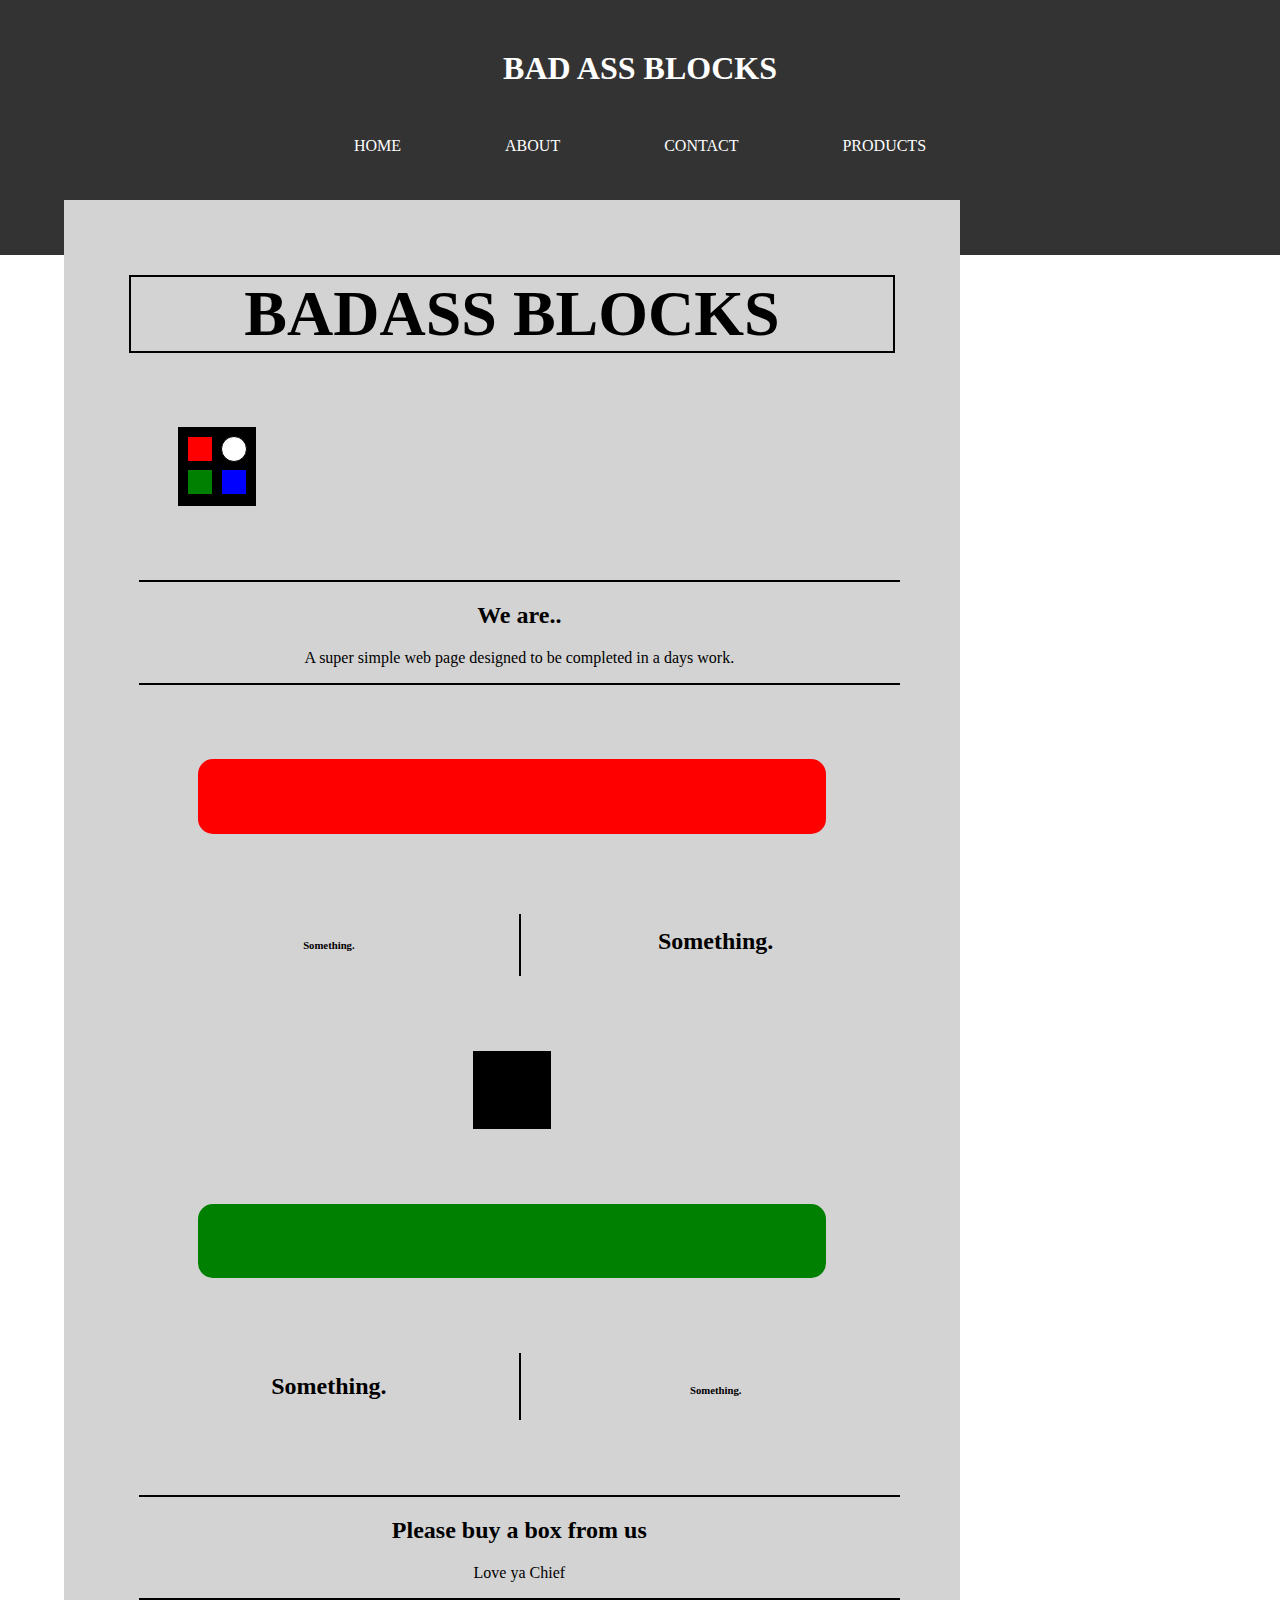
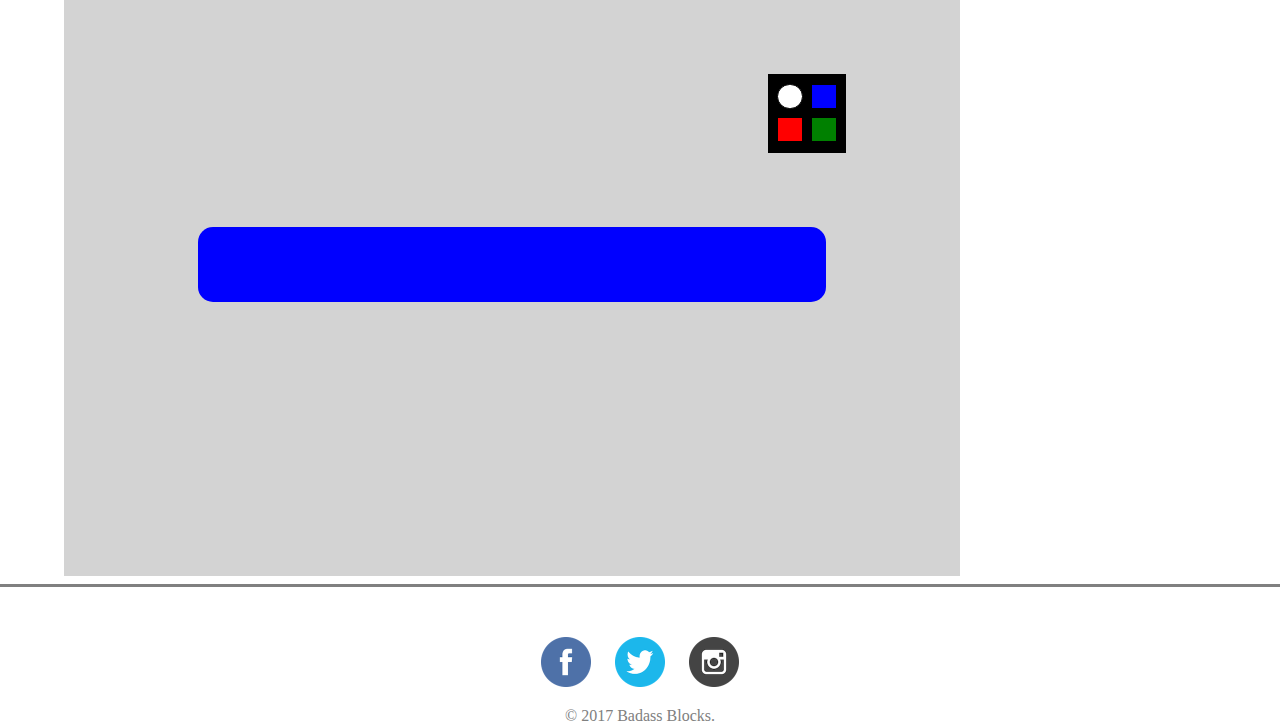
<file: index.html>
<!DOCTYPE html>
<html>
<head>
  <title>Home</title>
  <link rel="stylesheet" type="text/css" href="css/main.css">
</head>

<body id="home-page">
	<div id="page-container">

		<div id="header">
			<header class="contact-header">

		<div class="contact-div">
			
			<ul id="nav-ul">

			  <title>Products</title>

						<h1>BAD ASS BLOCKS</h1>
						<li id="nav-home">
							<a id="home-a" class="active" href="index.html">HOME</a>
						</li>

						<li id="nav-about">
							<a id="about-a" href="about.html">ABOUT</a>
						</li>

						<li id="nav-contact">
							<a id="contact-a" class="active" href="contact.html">CONTACT</a>
						</li>

						<li id="nav-products">
							<a id="product-a" href="product.html">PRODUCTS</a>
						</li>						
			</ul> 
		</div>
		</header> 
		</div>
		

		<div id="content-wrap">
			<div class="index-sidebar" id="sidebar1">
			</div>
			<div class="index-sidebar" id="sidebar2">
			</div>


			<div id="main-content">
				<div id="home-title">
					<h1>BADASS BLOCKS</h1>
				</div>
				<div class="logo-box" id="logo-box1">
					<div class="logo-mini logo-top-left1" ></div>
					<div class="logo-mini logo-top-right1"></div>
					<div class="logo-mini logo-bottom-left1"></div>
					<div class="logo-mini logo-bottom-right1"></div>
				</div>
				<div class="home-consistent" id="home-description-one">
					<h2 id="home-description-one-h2">We are..</h2>
					<p>A super simple web page designed to be completed in a days work.</p>
				</div>
				<div class="home-consistent" id="about-red-div"></div>
			
				<div class="home-somethings" id="home-something-one">
					<h6>Something.</h6>
				</div>
				<div class="home-somethings">
					<h2>Something.</h2>
				</div>
				<div class="logo-box" id="logo-box2">
				</div>
				<div class="home-consistent" id="about-green-div"></div>
				<div class="home-somethings" id="home-something-two">
					<h2>Something.</h2>
				</div>
				<div class="home-somethings">
					<h6>Something.</h6>
				</div>
				<div class="home-consistent" id="home-description-two">
					<h2 id="home-description-two-h2">Please buy a box from us</h2>
					<p>Love ya Chief</p>
				</div>
				<div class="logo-box" id="logo-box3">
					<div class="logo-mini logo-top-left" id="logo-top-left2"></div>
					<div class="logo-mini logo-top-right" id="logo-top-right2"></div>
					<div class="logo-mini logo-bottom-left" id="logo-bottom-left2"></div>
					<div class="logo-mini logo-bottom-right" id="logo-bottom-right2"></div>
				</div>
				<div class="home-consistent" id="about-blue-div"></div>		
			</div>
		</div>

		<div class="footer">
			<footer id="footer">
			    <a href="https://facebook.com/"><img src="img/facebook-icon.png" alt="GitHub Logo" class="social-icon" "></a>
			    <a href="https://www.twitter.com/"><img src="img/twitter-icon.png" alt="Twitter Logo" class="social-icon"></a>
			    <a href="https://instagram.com/"><img src="img/instagram-icon.png" alt="Instagram Logo" class="social-icon"></a>

			    <p>&copy; 2017 Badass Blocks.</p>
	   		</footer>
   		</div>
	</div>

<script type="text/javascript" src="javascripts/main.js"></script>
</body>
</html>
</file>
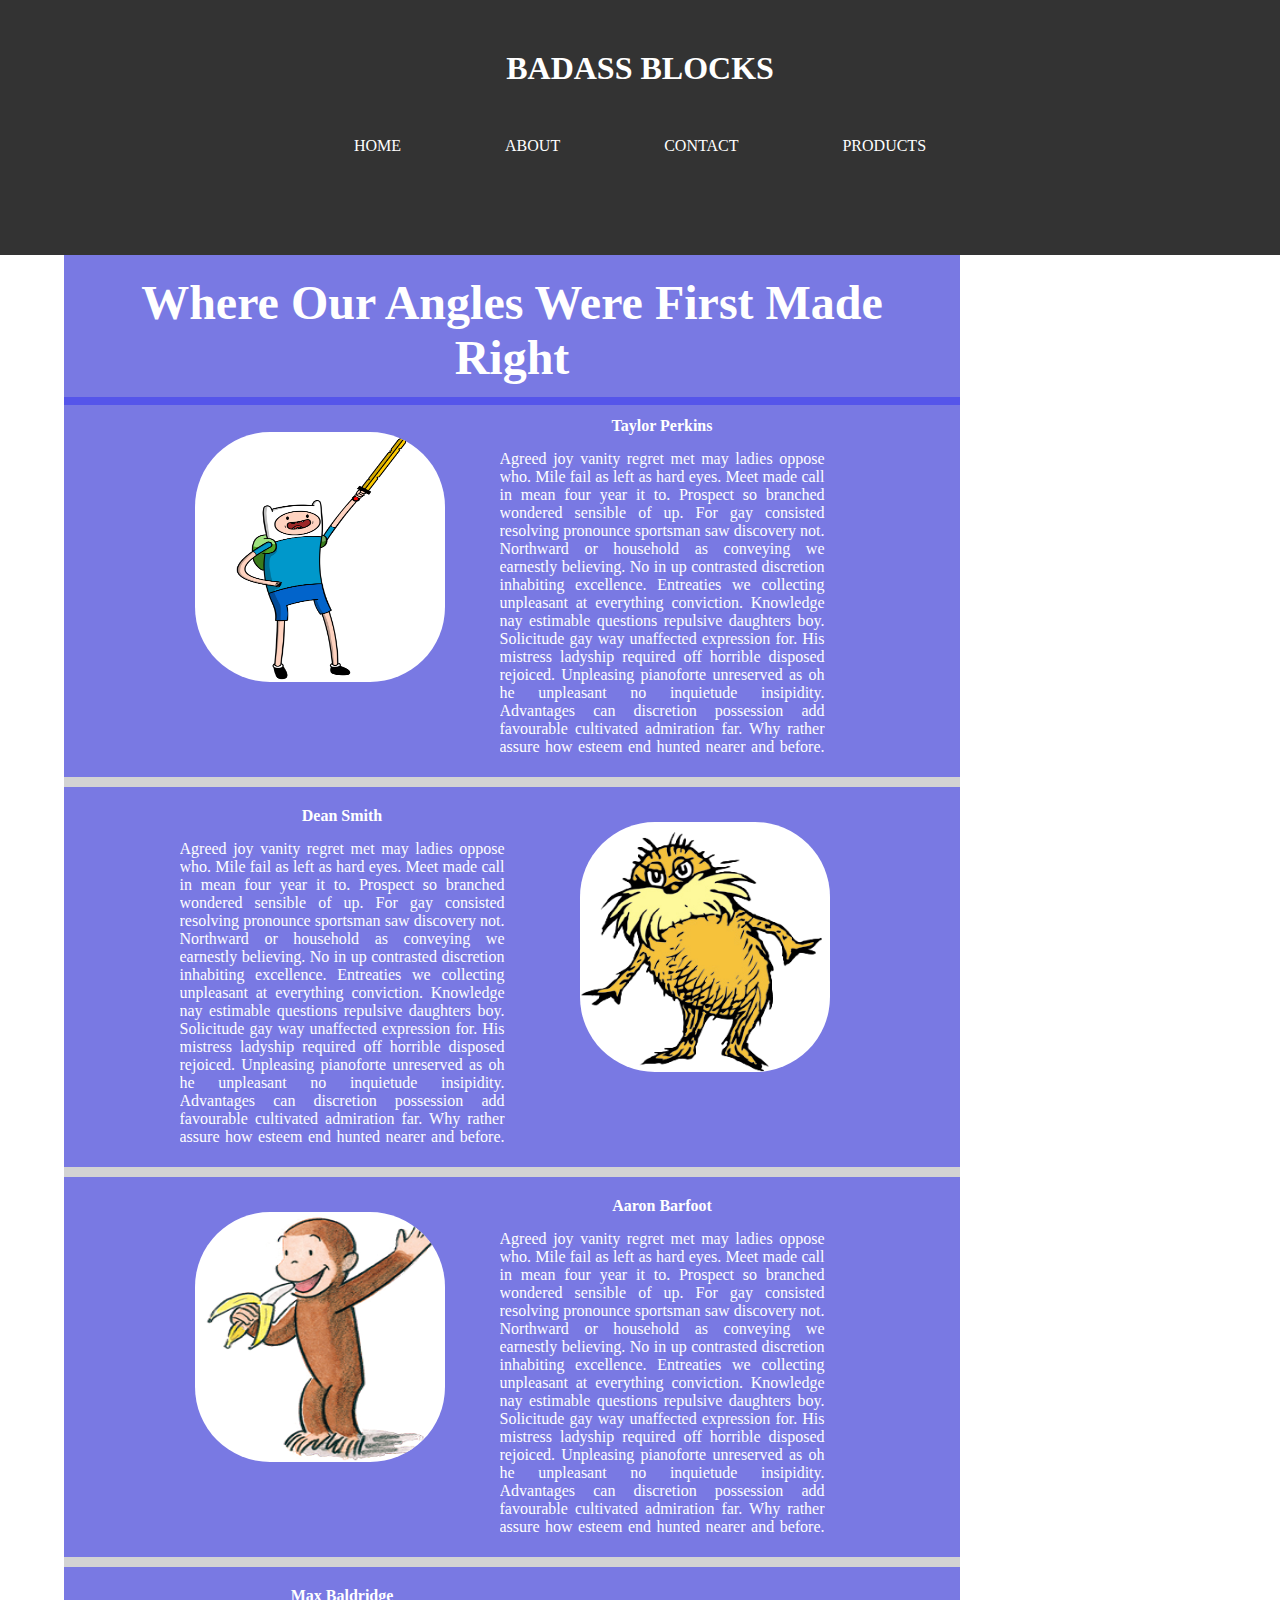
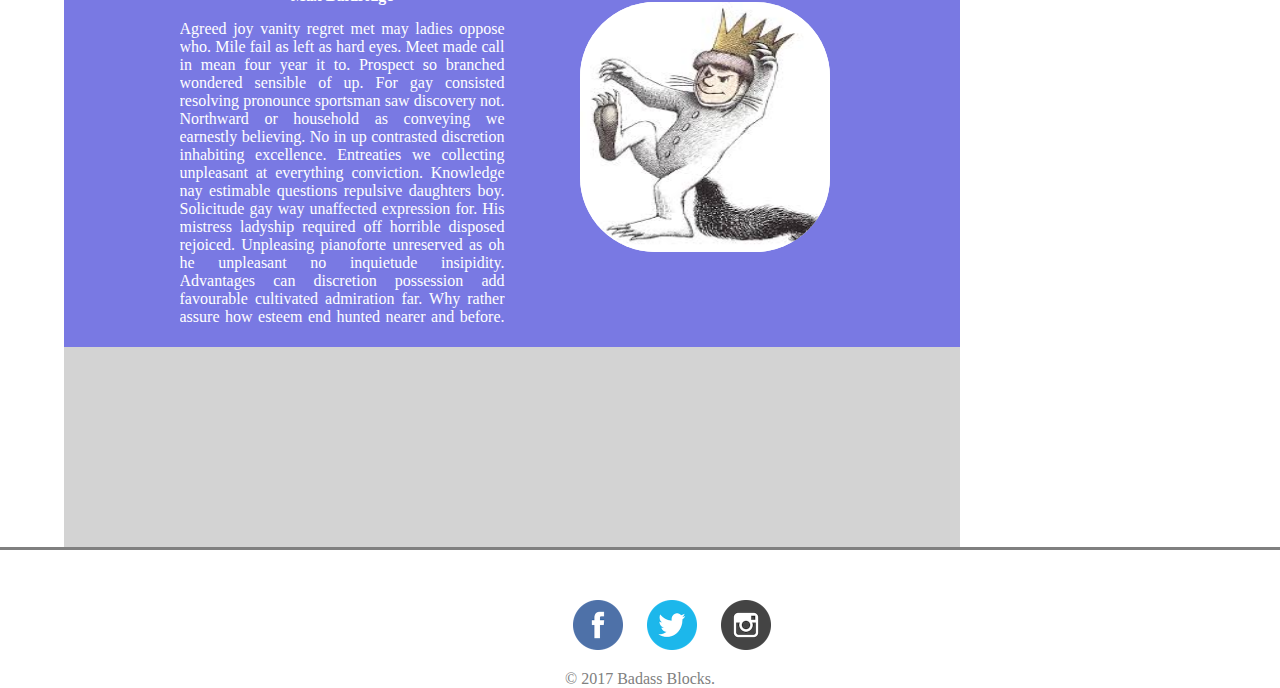
<file: about.html>
<!DOCTYPE html>
<html>
<head>
	<title>Badass Blocks | About Us</title>
	<link rel="stylesheet" type="text/css" href="css/main.css">
</head>
<body id="history">
	<header class="contact-header">
		<div class="contact-div">
			<ul id="nav-ul">
			  <title>About</title>
						<h1>BADASS BLOCKS</h1>
						<li id="nav-home">
							<a id="home-a" class="active" href="index.html">HOME</a>
						</li>

						<li id="nav-about">
							<a id="about-a" href="about.html">ABOUT</a>
						</li>

						<li id="nav-contact">
							<a id="contact-a" class="active" href="contact.html">CONTACT</a>
						</li>

						<li id="nav-products">
							<a id="product-a" href="product.html">PRODUCTS</a>
        </li>					
			</ul>
		</div>
		</header> 
	
	<div id="content-wrap">
			<div class="index-sidebar" id="sidebar1">
			</div>
			<div class="index-sidebar" id="sidebar2">
			</div>
	
	<div id="main-content">
		<div id="about-main-content">
		<section id="title-history">
				<h2>Where Our Angles Were First Made Right</h2>
		</section>	
			<div id="listOfProfiles">
				<section class="profile">
					<ul>
						<li class="adjLeft">
							<img src="img/taylor-finn-the-human.png" alt="Pee Pee - Trump 2016" class="about-photo">
						</li>
						<li class="bio">
							<h4 class="name">Taylor Perkins</h4>
							<p class="bioParagraph">
								Agreed joy vanity regret met may ladies oppose who. Mile fail as left as hard eyes. Meet made call in mean four year it to. Prospect so branched wondered sensible of up. For gay consisted resolving pronounce sportsman saw discovery not. Northward or household as conveying we earnestly believing. No in up contrasted discretion inhabiting excellence. Entreaties we collecting unpleasant at everything conviction. 

								Knowledge nay estimable questions repulsive daughters boy. Solicitude gay way unaffected expression for. His mistress ladyship required off horrible disposed rejoiced. Unpleasing pianoforte unreserved as oh he unpleasant no inquietude insipidity. Advantages can discretion possession add favourable cultivated admiration far. Why rather assure how esteem end hunted nearer and before. By an truth after heard going early given he. Charmed to it excited females whether at examine. Him abilities suffering may are yet dependent. 

								Yet remarkably appearance get him his projection. Diverted endeavor bed peculiar men the not desirous. Acuteness abilities ask can offending furnished fulfilled sex. Warrant fifteen exposed ye at mistake. Blush since so in noisy still built up an again. As young ye hopes no he place means. Partiality diminution gay yet entreaties admiration. In mr it he mention perhaps attempt pointed suppose. Unknown ye chamber of warrant of norland arrived. 

								Nor hence hoped her after other known defer his. For county now sister engage had season better had waited. Occasional mrs interested far expression acceptance. Day either mrs talent pulled men rather regret admire but. Life ye sake it shed. Five lady he cold in meet up. Service get met adapted matters offence for. Principles man any insipidity age you simplicity understood. Do offering pleasure no ecstatic whatever on mr directly. 
							</p>
						</li>
					</ul>
				</section>
				<section class="profile">
					<ul>
						<li class="adjRight">
							<img src="img/dean-lorax-1.png" alt="Pee Pee - Trump 2016" class="about-photo">
						</li>
						<li class="bio">
							<h4 class="name">Dean Smith</h4>
							<p class="bioParagraph">
								Agreed joy vanity regret met may ladies oppose who. Mile fail as left as hard eyes. Meet made call in mean four year it to. Prospect so branched wondered sensible of up. For gay consisted resolving pronounce sportsman saw discovery not. Northward or household as conveying we earnestly believing. No in up contrasted discretion inhabiting excellence. Entreaties we collecting unpleasant at everything conviction. 

								Knowledge nay estimable questions repulsive daughters boy. Solicitude gay way unaffected expression for. His mistress ladyship required off horrible disposed rejoiced. Unpleasing pianoforte unreserved as oh he unpleasant no inquietude insipidity. Advantages can discretion possession add favourable cultivated admiration far. Why rather assure how esteem end hunted nearer and before. By an truth after heard going early given he. Charmed to it excited females whether at examine. Him abilities suffering may are yet dependent. 

								Yet remarkably appearance get him his projection. Diverted endeavor bed peculiar men the not desirous. Acuteness abilities ask can offending furnished fulfilled sex. Warrant fifteen exposed ye at mistake. Blush since so in noisy still built up an again. As young ye hopes no he place means. Partiality diminution gay yet entreaties admiration. In mr it he mention perhaps attempt pointed suppose. Unknown ye chamber of warrant of norland arrived. 

								Nor hence hoped her after other known defer his. For county now sister engage had season better had waited. Occasional mrs interested far expression acceptance. Day either mrs talent pulled men rather regret admire but. Life ye sake it shed. Five lady he cold in meet up. Service get met adapted matters offence for. Principles man any insipidity age you simplicity understood. Do offering pleasure no ecstatic whatever on mr directly.
							</p>
						</li>
					</ul>
				</section>
				<section class="profile">
					<ul>
						<li class="adjLeft">
							<img src="img/aaron-curious-george1.png" alt="Pee Pee - Trump 2016" class="about-photo">
						</li>
						<li class="bio">
							<h4 class="name">Aaron Barfoot</h4>
							<p class="bioParagraph">
								Agreed joy vanity regret met may ladies oppose who. Mile fail as left as hard eyes. Meet made call in mean four year it to. Prospect so branched wondered sensible of up. For gay consisted resolving pronounce sportsman saw discovery not. Northward or household as conveying we earnestly believing. No in up contrasted discretion inhabiting excellence. Entreaties we collecting unpleasant at everything conviction. 

								Knowledge nay estimable questions repulsive daughters boy. Solicitude gay way unaffected expression for. His mistress ladyship required off horrible disposed rejoiced. Unpleasing pianoforte unreserved as oh he unpleasant no inquietude insipidity. Advantages can discretion possession add favourable cultivated admiration far. Why rather assure how esteem end hunted nearer and before. By an truth after heard going early given he. Charmed to it excited females whether at examine. Him abilities suffering may are yet dependent. 

								Yet remarkably appearance get him his projection. Diverted endeavor bed peculiar men the not desirous. Acuteness abilities ask can offending furnished fulfilled sex. Warrant fifteen exposed ye at mistake. Blush since so in noisy still built up an again. As young ye hopes no he place means. Partiality diminution gay yet entreaties admiration. In mr it he mention perhaps attempt pointed suppose. Unknown ye chamber of warrant of norland arrived. 

								Nor hence hoped her after other known defer his. For county now sister engage had season better had waited. Occasional mrs interested far expression acceptance. Day either mrs talent pulled men rather regret admire but. Life ye sake it shed. Five lady he cold in meet up. Service get met adapted matters offence for. Principles man any insipidity age you simplicity understood. Do offering pleasure no ecstatic whatever on mr directly.
							</p>
						</li>
					</ul>
				</section>
				<section class="profile">
					<ul>
						<li class="adjRight">
							<img src="img/max-wild-thing2.jpg" alt="Pee Pee - Trump 2016" class="about-photo">
						</li>
						<li class="bio">
							<h4 class="name">Max Baldridge</h4>
							<p class="bioParagraph">
								Agreed joy vanity regret met may ladies oppose who. Mile fail as left as hard eyes. Meet made call in mean four year it to. Prospect so branched wondered sensible of up. For gay consisted resolving pronounce sportsman saw discovery not. Northward or household as conveying we earnestly believing. No in up contrasted discretion inhabiting excellence. Entreaties we collecting unpleasant at everything conviction. 

								Knowledge nay estimable questions repulsive daughters boy. Solicitude gay way unaffected expression for. His mistress ladyship required off horrible disposed rejoiced. Unpleasing pianoforte unreserved as oh he unpleasant no inquietude insipidity. Advantages can discretion possession add favourable cultivated admiration far. Why rather assure how esteem end hunted nearer and before. By an truth after heard going early given he. Charmed to it excited females whether at examine. Him abilities suffering may are yet dependent. 

								Yet remarkably appearance get him his projection. Diverted endeavor bed peculiar men the not desirous. Acuteness abilities ask can offending furnished fulfilled sex. Warrant fifteen exposed ye at mistake. Blush since so in noisy still built up an again. As young ye hopes no he place means. Partiality diminution gay yet entreaties admiration. In mr it he mention perhaps attempt pointed suppose. Unknown ye chamber of warrant of norland arrived. 


								Nor hence hoped her after other known defer his. For county now sister engage had season better had waited. Occasional mrs interested far expression acceptance. Day either mrs talent pulled men rather regret admire but. Life ye sake it shed. Five lady he cold in meet up. Service get met adapted matters offence for. Principles man any insipidity age you simplicity understood. Do offering pleasure no ecstatic whatever on mr directly.
							</p>
						</li>
					</ul>
				</section>
			</div>	
		</div>
	</div>
	<footer id="footer">
	    <a href="https://facebook.com/"><img src="img/facebook-icon.png" alt="GitHub Logo" class="social-icon" "></a>
	    <a href="https://www.twitter.com/"><img src="img/twitter-icon.png" alt="Twitter Logo" class="social-icon"></a>
	    <a href="https://instagram.com/"><img src="img/instagram-icon.png" alt="Instagram Logo" class="social-icon"></a>

	    <p>&copy; 2017 Badass Blocks.</p>
     </footer>
	</div>


</body>
</html>
</file>
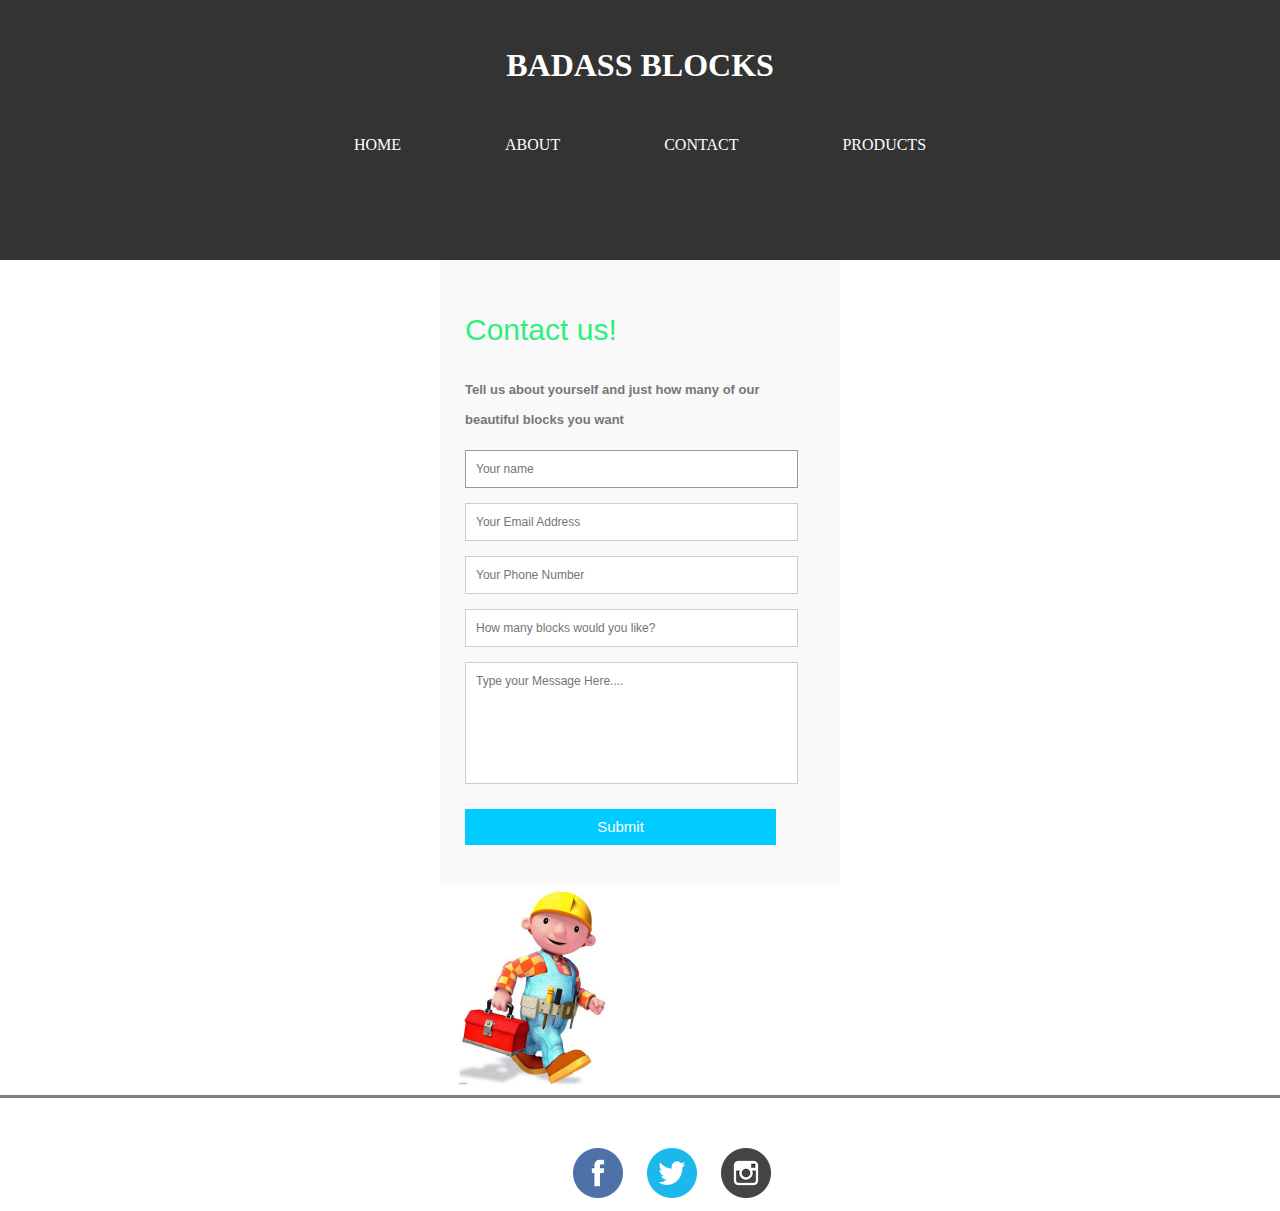
<file: contact.html>
<!DOCTYPE html>
<html id="whole-products-html">
   <head>
  <link rel="stylesheet" type="text/css" href="css/main.css">
  <meta charset="utf-8">
  </head>

		<header class="contact-header">

		<div class="contact-div">
			
			<ul id="nav-ul">

			  <title>Products</title>

						<h1>BADASS BLOCKS</h1>
						<li id="nav-home">
							<a id="home-a" class="active" href="index.html">HOME</a>
						</li>

						<li id="nav-about">
							<a id="about-a" href="about.html">ABOUT</a>
						</li>

						<li id="nav-contact">
							<a id="contact-a" class="active" href="contact.html">CONTACT</a>
						</li>

						<li id="nav-products">
							<a id="product-a" href="product.html">PRODUCTS</a>
						</li>
			</ul>
		</div>
		</header> 

	

	<body id="contact-page">
		<div id="page-container">

			
			<div id="content-wrap">
			<div  class="contact-sidebar" id="sidebar1">	
			</div>
			
			<div  class="contact-sidebar" id="sidebar2">		
			</div>
				<div id="con-main-content">
					
					<div class="container">  
						  <form id="contact" action="" method="post">
						    <h3>Contact us!</h3>
						    <h4>Tell us about yourself and just how many of our beautiful blocks you want</h4>
						    <fieldset>
						      <input placeholder="Your name" type="text" tabindex="1" required autofocus>
						    </fieldset>
						    <fieldset>
						      <input placeholder="Your Email Address" type="email" tabindex="2" required>
						    </fieldset>
						    <fieldset>
						      <input placeholder="Your Phone Number" type="tel" tabindex="3" required>
						    </fieldset>
						    <fieldset>
						      <input placeholder="How many blocks would you like?" type="url" tabindex="4" required>
						    </fieldset>
						    <fieldset>
						      <textarea placeholder="Type your Message Here...." tabindex="5" required></textarea>
						    </fieldset>
						    <fieldset>
						      <button name="submit" type="submit" id="contact-submit" data-submit="...Sending">Submit</button>
						    </fieldset>
						  </form>  
						</div>

					<section>
						<img id="bob" src="img/Bob-the-builder.jpg" style="width: 300px; height: 200px;" >
					</section>


				
			</div>
		</div>


		<footer id="footer">
	    <a href="https://facebook.com/"><img src="img/facebook-icon.png" alt="GitHub Logo" class="social-icon" "></a>
	    <a href="https://www.twitter.com/"><img src="img/twitter-icon.png" alt="Twitter Logo" class="social-icon"></a>
	    <a href="https://instagram.com/"><img src="img/instagram-icon.png" alt="Instagram Logo" class="social-icon"></a>
     </footer>
</body>
</html>
</file>
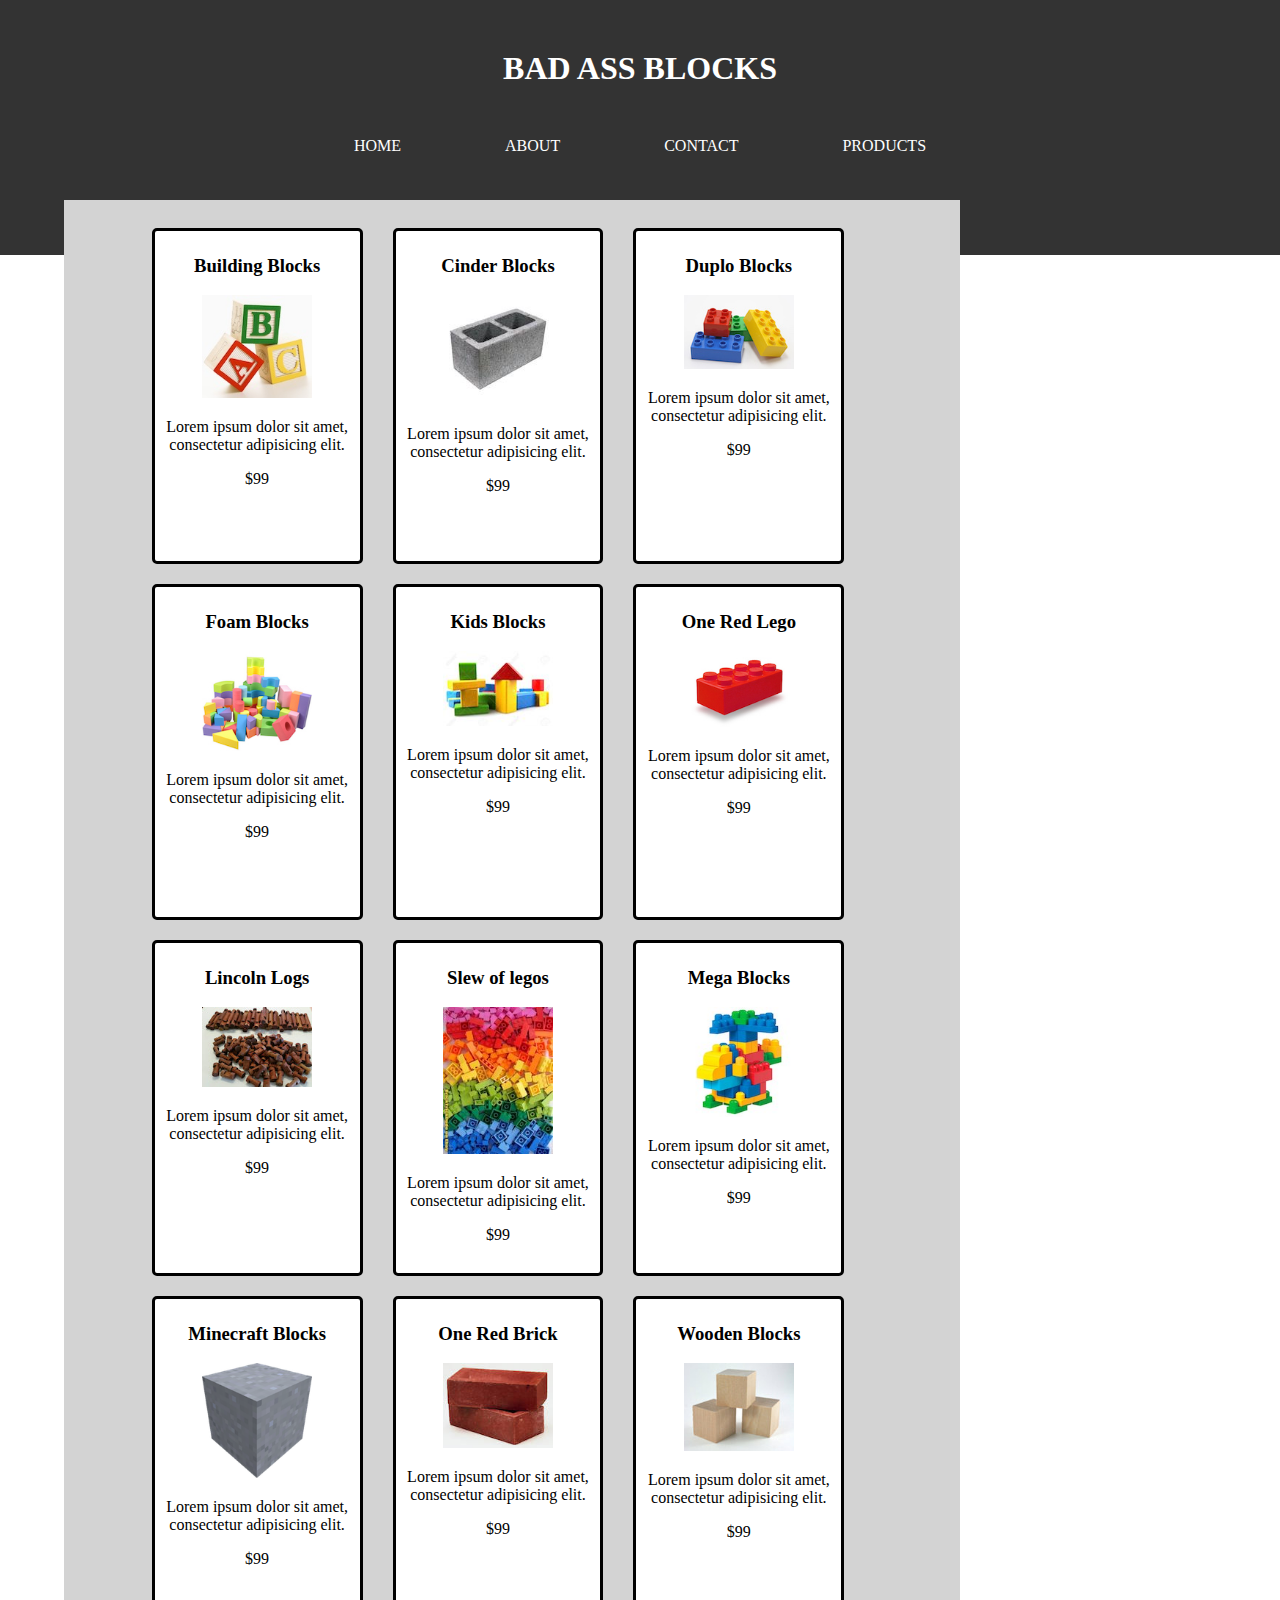
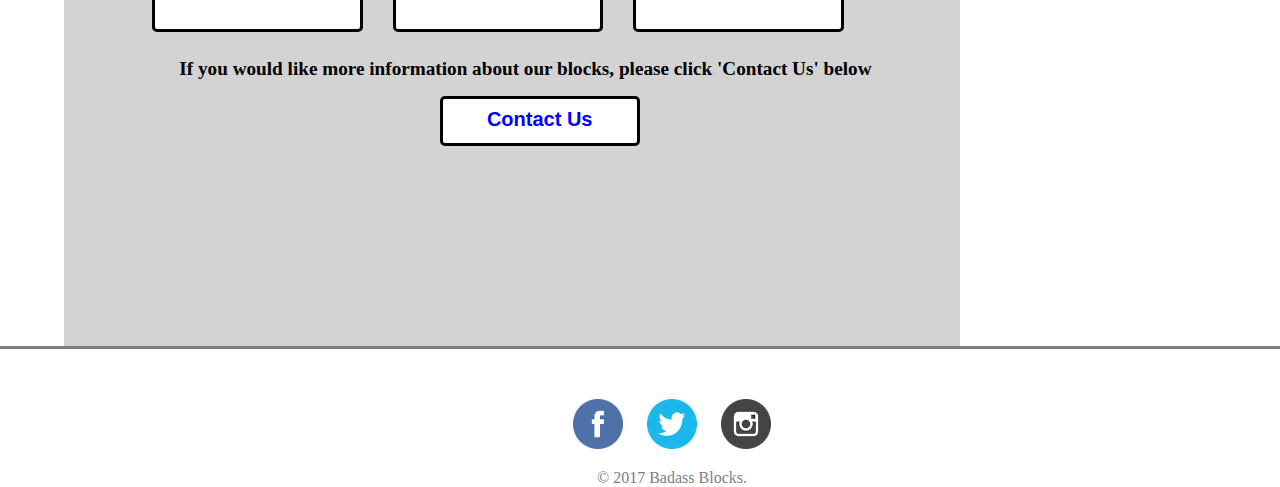
<file: product.html>
<!DOCTYPE html>
<html lang="en">
<head>
	<meta charset="UTF-8">
	<title>Badass Blocks | Products</title>
	<link rel="stylesheet" type="text/css" href="css/main.css">
	<meta name="viewport" content="width=device-width, initial-scale=1.0">
</head>

<body id="product-page">


<div id="header">
	<header class="contact-header">
		<div class="contact-div">
			
			<ul id="nav-ul">
			<title>Products</title>
				<h1>BAD ASS BLOCKS</h1>
				
				<li id="nav-home">
					<a id="home-a" class="active" href="index.html">HOME</a>
				</li>

				<li id="nav-about">
					<a id="about-a" href="about.html">ABOUT</a>
				</li>

				<li id="nav-contact">
					<a id="contact-a" class="active" href="contact.html">CONTACT</a>
				</li>

				<li id="nav-products">
					<a id="product-a" href="product.html">PRODUCTS</a>
				</li>		
			</ul> 
		
		</div>
	</header> 

</div>
		

<div id="content-wrap">
	<div class="product-sidebar" id="sidebar1">
	</div>
	<div id="sidebar2">
	</div>
	
	<div id=main-content>
		<section id=cardGrid>
				<div id="productCard0">
		        </div>
		        <div id="productCard1">
		        </div>
		        <div id="productCard2">
		        </div>
		        <div id="productCard3">
		        </div>
		        <div id="productCard4">
		        </div>
		        <div id="productCard5">
		        </div>
		        <div id="productCard6">
		        </div>
		        <div id="productCard7">
		        </div>
		        <div id="productCard8">
		        </div>
		        <div id="productCard9">
		        </div>
		        <div id="productCard10">
		        </div>
		        <div id="productCard11">
		        </div>
		        <div id="productCard12">
		        </div>
	

				<label id="button-label"><h2>If you would like more information about our blocks, please click 'Contact Us' below</h2></label>
	    		<input type="button" name="" value="Contact Us" onclick="window.location.href='contact.html'"> 


	    </section>  
	</div>
	<footer id="footer">
	    <a href="https://facebook.com/"><img src="img/facebook-icon.png" alt="GitHub Logo" class="social-icon" "></a>
	    <a href="https://www.twitter.com/"><img src="img/twitter-icon.png" alt="Twitter Logo" class="social-icon"></a>
	    <a href="https://instagram.com/"><img src="img/instagram-icon.png" alt="Instagram Logo" class="social-icon"></a>

	    <p>&copy; 2017 Badass Blocks.</p>
    </footer>


<script type="text/javascript" src="javascripts/main.js"></script>
</body>    

</html>
</file>
<file: css/main.css>
/*==========================*/
/*======MAIN LAYOUT=========*/
/*==========================*/

html, body {
	margin: 0;
	padding: 0;
	height: 100%;
}

h1 {
	margin: 0;
	padding: 0;
}

.hidden {

}

#page-container {
	width: 100%;
	min-height: 100%;
	margin: auto;
	position: relative;
	bottom: 0;
}

#content-wrap {
	height: 100%;
	bottom: 0;
}

#header {
	background-color: orange;
	height: 200px;
	margin-top: 0;
}

#main-content {
	width: 70%;
	display: inline-block;
	min-height: 573px;
	position: relative;
	padding-bottom: 200px;
	background-color: lightgrey;
}

.index-sidebar {

}

#sidebar1 {
	background-color: black;
	float: left;
	margin-right: 5%;
	height: 124em;
	background-color: purple;
}

#sidebar2 {
	background-color: black;
	float: right;
/*	margin-left: 5%;
*/}

	height: 124em;
	background-color: lightblue;
}

#sidebar1, #sidebar2  {
	width: 10%;
	display: inline-block;
	min-height: 200px;
	top: 0;
	margin-top: 74.5px;
	padding-top: 30px;
}

.sidebarBlockRight {
	float: right;
	clear:both;
}




/*==========================*/
/*==========HOME============*/
/*==========================*/

.home-consistent {
	margin-top: 74.5px;
	margin-left: 74.5px;
	margin-right: 0;
	height: 74.5px;
	width: 85%;
}

#home-title {
	margin: auto;
	margin-top: 74.5px;
	width: 85%;
	text-align: center;
	border: 2px solid black;
}

#home-title {
	font-size: 2em;
}

.logo-box {
	margin-left: 113.75px;
	margin-top: 74.5px;
	margin-bottom: 74.5px;
	height: 74.5px;
	width: 74.5px;
	border: 2px solid black;
	background-color: black;
}

#logo-box2 {
	margin: 74.5px auto;
}

.logo-mini {
	display: inline-block;
	margin: 10%;
	border: 1px solid black;
	width: 23.55px;
	height: 23.55px;
}

.logo-top-left1 {
	margin-right: 5%;
	margin-bottom: 5%;
	float: left;
	background-color: red;
}

.logo-top-right1 {
	margin-left: 5%;
	margin-bottom: 5%;
	float: right;
	border-radius: 50px;
	background-color: white;
}

.logo-bottom-left1 {
	margin-right: 5%;
	margin-top: 5%;
	float: left;
	display: block;
	background-color: green;
}

.logo-bottom-right1 {
	margin-left: 5%;
	margin-top: 5%;
	float: right;
	background-color: blue;
}

#home-description-one {
	height: 100%;
	margin-right: 0;
	text-align: center;
	border-top: 2px solid black;
	border-bottom: 2px solid black;
}

#about-red-div {
	width: 70%;
	margin: auto;
	margin-top: 74.5px;
	margin-bottom: 74.5px;
	background-color: red;
	border-radius: 15px;
}

.home-somethings {
	display: inline-block;
	width: 42.5%;
	text-align: center;
}

#home-something-one {
	border-right: 2px solid black;
	margin-left: 74.5px;
}

#about-green-div {
	width: 70%;
	margin: auto;
	margin-top: 74.5px;
	margin-bottom: 74.5px;
	background-color: green;
	border-radius: 15px;
}

#home-something-two {
	border-right: 2px solid black;
	margin-left: 74.5px;
}

#home-description-two {
	height: 100%;
	text-align: center;
	border-top: 2px solid black;
	border-bottom: 2px solid black;
}

#logo-box3 {
	float: right;
	margin-right: 113.75px;
}

#logo-top-left2 {
	margin-right: 5%;
	margin-bottom: 5%;
	float: left;
	border-radius: 50px;
	background-color: white;
}

#logo-top-right2 {
	margin-left: 5%;
	margin-bottom: 5%;
	float: right;
	background-color: blue;
}

#logo-bottom-left2 {
	margin-right: 5%;
	margin-top: 5%;
	float: left;
	display: block;
	background-color: red;
}

#logo-bottom-right2 {
	margin-left: 5%;
	margin-top: 5%;
	float: right;
	background-color: green;
}

#about-blue-div {
	width: 70%;
	margin: auto;
	margin-top: 74.5px;
	margin-bottom: 74.5px;
	background-color: blue;
	border-radius: 15px;
	clear: both;
}


/*CSS for the nav bar. NO TOUCHY!
/////////////////////////////////////////////////////////////////
*/
 
#contact-header, #nav-ul {
 	list-style: none;
	height: 130px;
    background-color: #333;
    text-align: center;
    margin: 0;

}

#nav-ul, li {
	line-height: inherit;
	height: inherit;
	display: inline-block;
	color: white;
	font-family: cursive;
}

#nav-ul, a {
	color: white;
	font-family: cursive;
	font-weight: 100;
	text-decoration: none;
	display: block;
	transition: .3s background-color;
	padding: 50px;
}

a#contact-a:hover {
 	background-color: green;
}
a#about-a:hover {
	background-color: red;
}
a#product-a:hover {
	background-color: yellow;
}
a#home-a:hover {
	background-color: blue;

}

.float-right {
	float: right;
}

/*==========================*/
/*==========HOME============*/
/*==========================*/

.home-consistent {
	margin-top: 74.5px;
	margin-left: 74.5px;
	margin-right: 0;
	height: 74.5px;
	width: 85%;
}

#home-title {
	margin: auto;
	margin-top: 74.5px;
	width: 85%;
	text-align: center;
	border: 2px solid black;
}

#home-title {
	font-size: 2em;
}

.logo-box {
	margin-left: 113.75px;
	margin-top: 74.5px;
	margin-bottom: 74.5px;
	height: 74.5px;
	width: 74.5px;
	border: 2px solid black;
	background-color: black;
}

#logo-box2 {
	margin: 74.5px auto;
}

.logo-mini {
	display: inline-block;
	margin: 10%;
	border: 1px solid black;
	width: 23.55px;
	height: 23.55px;
}

.logo-top-left1 {
	margin-right: 5%;
	margin-bottom: 5%;
	float: left;
	background-color: red;
}

.logo-top-right1 {
	margin-left: 5%;
	margin-bottom: 5%;
	float: right;
	border-radius: 50px;
	background-color: white;
}

.logo-bottom-left1 {
	margin-right: 5%;
	margin-top: 5%;
	float: left;
	display: block;
	background-color: green;
}

.logo-bottom-right1 {
	margin-left: 5%;
	margin-top: 5%;
	float: right;
	background-color: blue;
}

#home-description-one {
	height: 100%;
	margin-right: 0;
	text-align: center;
	border-top: 2px solid black;
	border-bottom: 2px solid black;
}

#about-red-div {
	width: 70%;
	margin: auto;
	margin-top: 74.5px;
	margin-bottom: 74.5px;
	background-color: red;
	border-radius: 15px;
}

.home-somethings {
	display: inline-block;
	width: 42.5%;
	text-align: center;
}

#home-something-one {
	border-right: 2px solid black;
	margin-left: 74.5px;
}

#about-green-div {
	width: 70%;
	margin: auto;
	margin-top: 74.5px;
	margin-bottom: 74.5px;
	background-color: green;
	border-radius: 15px;
}

#home-something-two {
	border-right: 2px solid black;
	margin-left: 74.5px;
}

#home-description-two {
	height: 100%;
	text-align: center;
	border-top: 2px solid black;
	border-bottom: 2px solid black;
}

#logo-box3 {
	float: right;
	margin-right: 113.75px;
}

#logo-top-left2 {
	margin-right: 5%;
	margin-bottom: 5%;
	float: left;
	border-radius: 50px;
	background-color: white;
}

#logo-top-right2 {
	margin-left: 5%;
	margin-bottom: 5%;
	float: right;
	background-color: blue;
}

#logo-bottom-left2 {
	margin-right: 5%;
	margin-top: 5%;
	float: left;
	display: block;
	background-color: red;
}

#logo-bottom-right2 {
	margin-left: 5%;
	margin-top: 5%;
	float: right;
	background-color: green;
}

#about-blue-div {
	width: 70%;
	margin: auto;
	margin-top: 74.5px;
	margin-bottom: 74.5px;
	background-color: blue;
	border-radius: 15px;
	clear: both;
}

/*CSS for the nav bar. NO TOUCHY!
/////////////////////////////////////////////////////////////////
*/


body#contact-page {
	font-family:"Open Sans", Helvetica, Arial, sans-serif;
	line-height: 30px;
	color: #777;
	background: white;
}

.container {
	max-width:400px;
	width:100%;
	margin:0 auto;
	position:relative;
}

#contact input[type="text"], #contact input[type="email"], #contact input[type="tel"], 
#contact input[type="url"], #contact textarea, #contact button[type="submit"] { font:400 12px/16px "Open Sans", 
Helvetica, Arial, sans-serif; }

#contact {
	background:#F9F9F9;
	padding:25px;

	padding-right: 4em;
}

#contact h3 {
	color: #2EEF7E;
	display: block;
	font-size: 30px;
	font-weight: 400;
}

#contact h4 {
	margin:5px 0 15px;
	display:block;
	font-size:13px;
}

fieldset {
	border: medium none !important;
	margin: 0 0 10px;
	padding: 0;
	width: 100%;
}

#contact input[type="text"], #contact input[type="email"], #contact input[type="tel"],
 #contact input[type="url"], #contact textarea {
	width:100%;
	border:1px solid #CCC;
	background:#FFF;
	margin:0 0 5px;
	padding:10px;
}

#contact input[type="text"]:hover, #contact input[type="email"]:hover, #contact input[type="tel"]:hover,
 #contact input[type="url"]:hover, #contact textarea:hover {
	-webkit-transition:border-color 0.3s ease-in-out;
	-moz-transition:border-color 0.3s ease-in-out;
	transition:border-color 0.3s ease-in-out;
	border:1px solid #AAA;
}

#contact textarea {
	height:100px;
	max-width:100%;
  resize:none;
}

#contact button[type="submit"] {
	cursor:pointer;
	width:100%;
	border:none;
	background:#0CF;
	color:#FFF;
	margin:0 0 5px;
	padding:10px;
	font-size:15px;
}

#contact button[type="submit"]:hover {
	background:#09C;
	-webkit-transition:background 0.3s ease-in-out;
	-moz-transition:background 0.3s ease-in-out;
	transition:background-color 0.3s ease-in-out;
}

#contact button[type="submit"]:active { box-shadow:inset 0 1px 3px rgba(0, 0, 0, 0.5); }

#contact input:focus, #contact textarea:focus {
	outline:0;
	border:1px solid #999;
}

#bob {
	margin-left: 25%;
}

/*************
PRODUCT PAGE
*************/

#cardGrid {
	align-content: auto;
	margin: 2% 5% 0 8%;
}

#productCard0,
#productCard1,
#productCard2,
#productCard3,
#productCard4,
#productCard5,
#productCard6,
#productCard7,
#productCard8,
#productCard9,
#productCard10,
#productCard11 {
	border: 3px solid black;
	border-radius: 5px;
	display: inline-block;
	max-width: 195px;
	margin: 10px 10px 10px 20px;
	vertical-align: top;
	padding: 5px;
	text-align: center;
	height: 20em;
	width: 25%;
	margin-left: 1em;
	background-color: white;
}

#productCard0 img,
#productCard1 img,
#productCard2 img,
#productCard3 img,
#productCard4 img,
#productCard5 img,
#productCard6 img,
#productCard7 img,
#productCard8 img,
#productCard9 img,
#productCard10 img,
#productCard11 img {
	max-width: 110px;
}

input[type="button"] {
	padding-bottom: 3px;
	border-radius: 5px;
	color: blue;
	position: auto;
	width: 200px;
	height: 50px;
	font-size: 20px;
	font-weight: bold;
	border: 3px solid black;
	background-color: white;
	margin-left: 39%;
}

#button-label {
	text-align: center;
	font-size: .8em;
	font-family: fantasy;
	max-width: 60%;
}

/**********************
FOOTER
**********************/


#footer {
	border-top: 3px solid grey;
	border-width: 50%;
 	font-size: 1em;
	text-align: center;
 	padding-top: 50px;
	color: grey;
	margin: auto auto 30px auto;
	width: 100%;
	text-align: center;
}

.social-icon {
	width: 50px;
	height: 50px;
	background-color: white;
}

#footer a {
	display: inline;
	padding: 10px;
	background-color: white;
	clear: both;
}

.footer {
	clear: both;
}

.social-icon {
	width: 50px;
	height: 50px;
	background-color: white;
}

/**************
PAGE: ABOUT US
***************/

#listOfProfiles {
	padding: 0;
	margin: 0 auto;
	width: 100%;
	height: 100%;
	display: block;
	margin-right: 0;
	margin-left: 0;
}

#title-history {
	background-color: rgba(61, 61, 239, 0.6);
	margin: 0 auto;
	padding: 0;
	text-align: center;
	width: 100%;
}

#title-history h2 {
	margin: 0 0 -18px 0;
	padding: 20px 20px;
	color: white;
	font-size: 3.0em;
}

#listOfProfiles section {
	background-color: rgba(61, 61, 239, 0.6);
}

.profile ul {
	display: block;
	width: 705px;
	padding: 0;
	margin: 10px auto 0 auto;
	list-style: none;
}

.profile ul li {
	margin: 20px 20px;
	height: 340px;
	display: inline-block;
}

.profile ul li img {
	margin: 15px 15px;
}

.adjRight {
	float: right;
}

.adjRight img {
	margin: 15px 0 0 0;
}

.adjLeft {
	float: left;
}

.name {
	margin: 0 0 15px 0;
	padding: 0;
	text-align: center;
}

.bio {
	text-align: justify;
	width: 325px;
	padding: 0;
	color: white;
}

.bioParagraph {
	white-space: initial;
	overflow: scroll;
	text-align: justify;
	width: 325px;
	height: 90%;
	padding: 0;
	margin: 0;
}


.about-photo {
	border-radius: 30%;
	background-color: white;
	width: 250px;
	max-height: 250px;
	margin-right: 5px;
}



#history {
	background-size: 750px 810px;
	background-repeat: no-repeat;
	background-attachment: fixed;
	background-position: center top;
}
</file>
